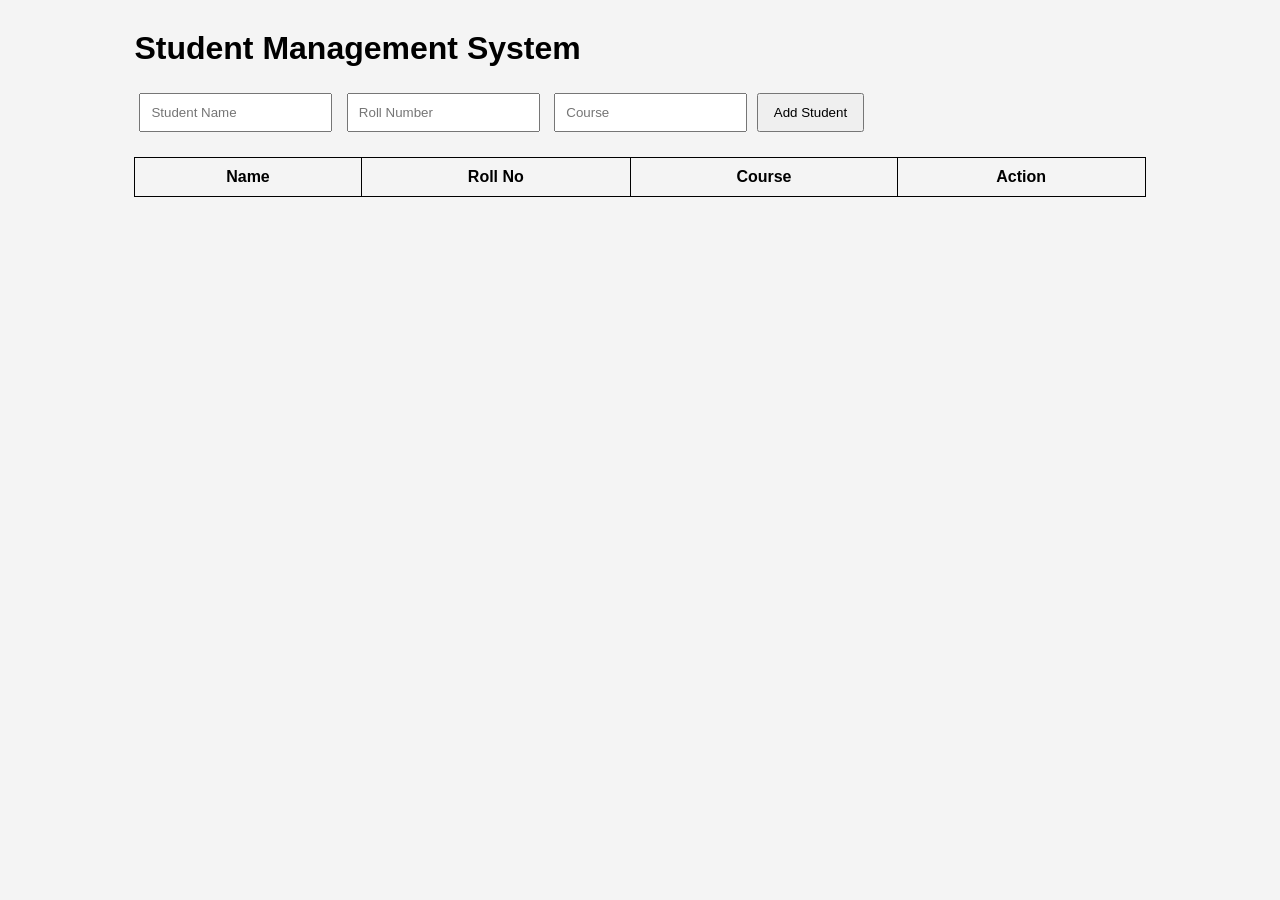
<file: codealpha_tasks/Task1_Student_Management_System/index.html>
<!DOCTYPE html>
<html>
<head>
    <title>Student Management System</title>
    <link rel="stylesheet" href="style.css">
</head>
<body>

<div class="container">
    <h1>Student Management System</h1>

    <input type="text" id="name" placeholder="Student Name">
    <input type="text" id="roll" placeholder="Roll Number">
    <input type="text" id="course" placeholder="Course">

    <button onclick="addStudent()">Add Student</button>

    <table>
        <thead>
            <tr>
                <th>Name</th>
                <th>Roll No</th>
                <th>Course</th>
                <th>Action</th>
            </tr>
        </thead>
        <tbody id="studentTable"></tbody>
    </table>
</div>

<script src="script.js"></script>
</body>
</html>
</file>
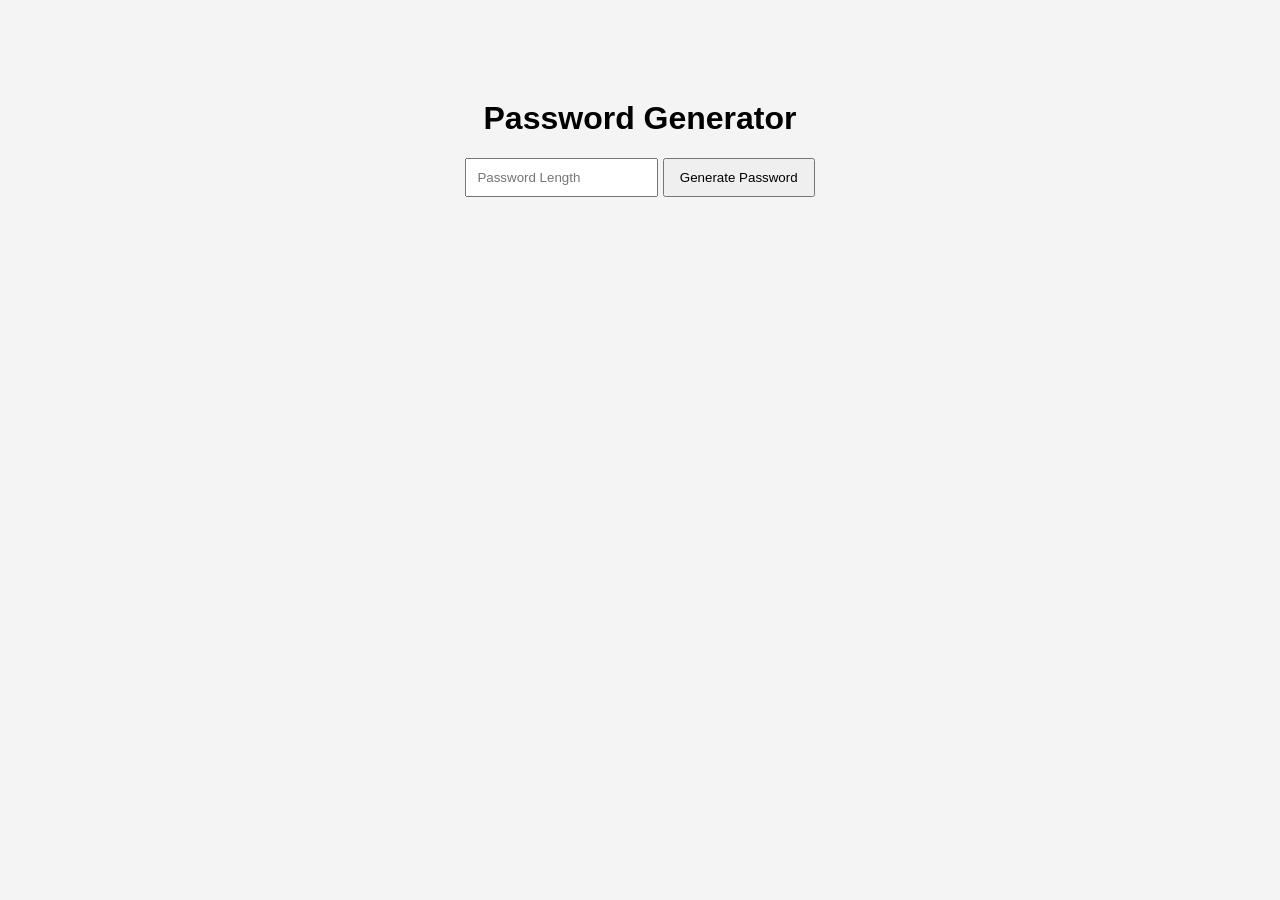
<file: codealpha_tasks/Task2_Password_Generator/index.html>
<!DOCTYPE html>
<html>
<head>
    <title>Password Generator</title>
    <link rel="stylesheet" href="style.css">
</head>
<body>

<div class="container">
    <h1>Password Generator</h1>

    <input type="number" id="length" placeholder="Password Length">

    <button onclick="generatePassword()">
        Generate Password
    </button>

    <h3 id="result"></h3>
</div>

<script src="script.js"></script>

</body>
</html>
</file>
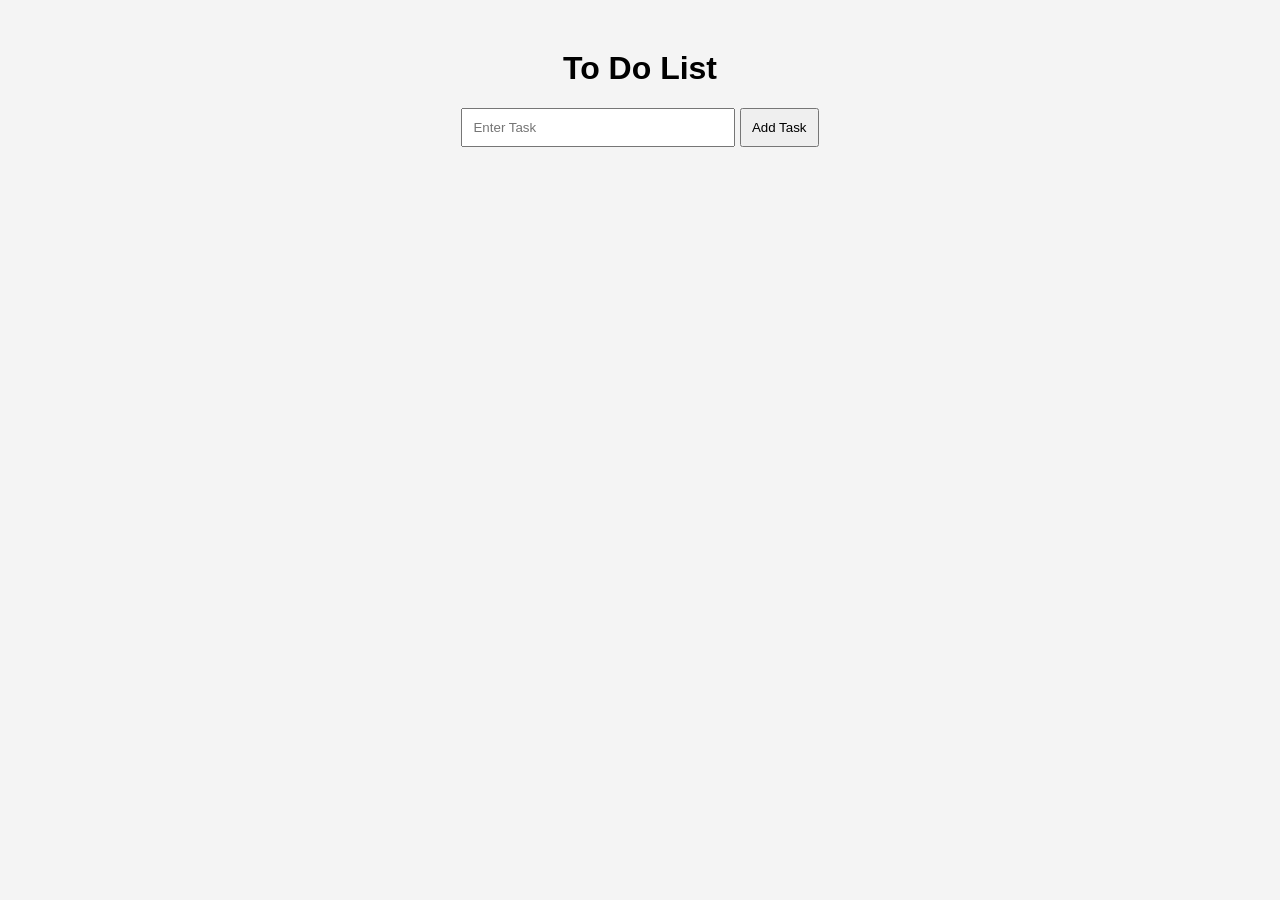
<file: codealpha_tasks/Task3_Todo_List/index.html>
<!DOCTYPE html>
<html>
<head>
    <title>To Do List</title>
    <link rel="stylesheet" href="style.css">
</head>
<body>

<div class="container">

    <h1>To Do List</h1>

    <input
        type="text"
        id="taskInput"
        placeholder="Enter Task">

    <button onclick="addTask()">
        Add Task
    </button>

    <ul id="taskList"></ul>

</div>

<script src="script.js"></script>

</body>
</html>
</file>
<file: codealpha_tasks/Task1_Student_Management_System/style.css>
body{
    font-family: Arial;
    background:#f4f4f4;
}

.container{
    width:80%;
    margin:auto;
    margin-top:30px;
}

input{
    padding:10px;
    margin:5px;
}

button{
    padding:10px 15px;
}

table{
    width:100%;
    margin-top:20px;
    border-collapse:collapse;
}

table,th,td{
    border:1px solid black;
}

th,td{
    padding:10px;
    text-align:center;
}
</file>
<file: codealpha_tasks/Task2_Password_Generator/style.css>
body{
    font-family: Arial;
    background:#f4f4f4;
    text-align:center;
}

.container{
    margin-top:100px;
}

input{
    padding:10px;
}

button{
    padding:10px 15px;
}
</file>
<file: codealpha_tasks/Task3_Todo_List/style.css>
body{
    font-family: Arial;
    background:#f4f4f4;
    text-align:center;
}

.container{
    margin-top:50px;
}

input{
    padding:10px;
    width:250px;
}

button{
    padding:10px;
}

li{
    list-style:none;
    margin:10px;
}
</file>
